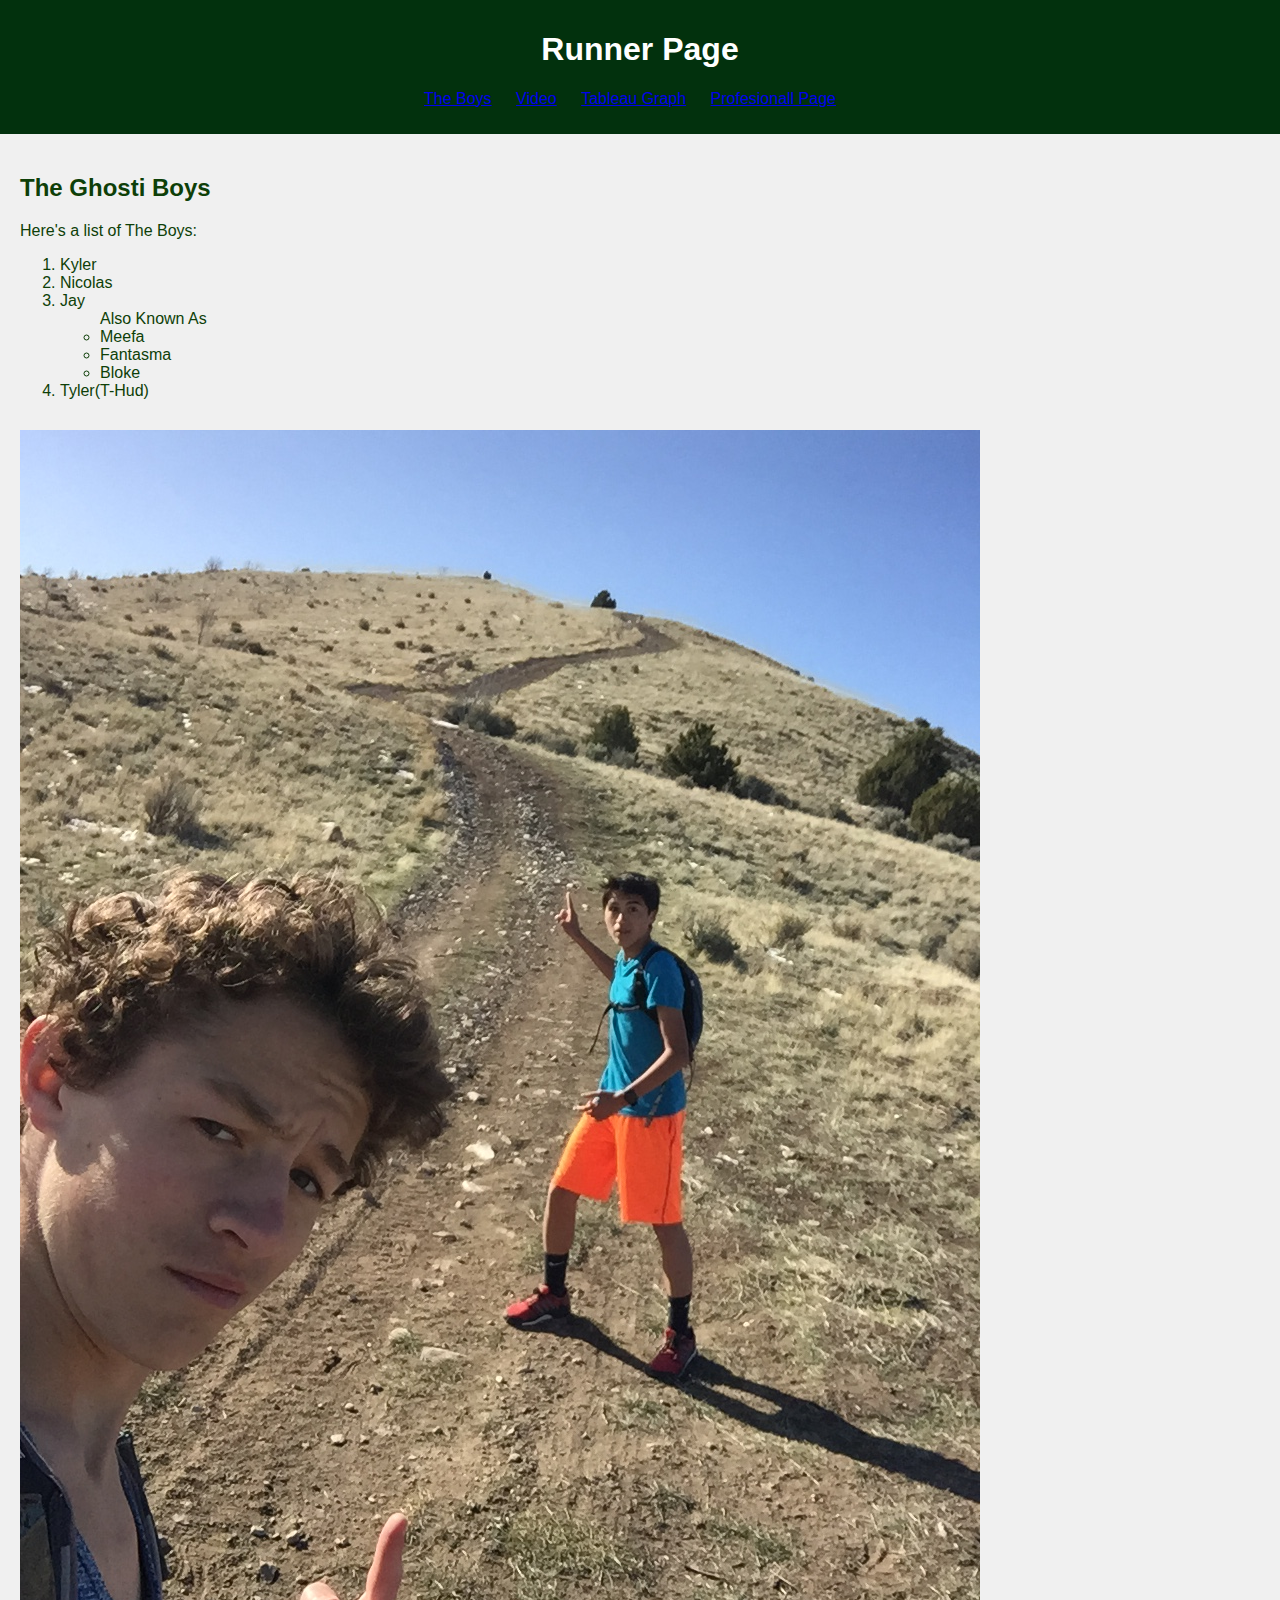
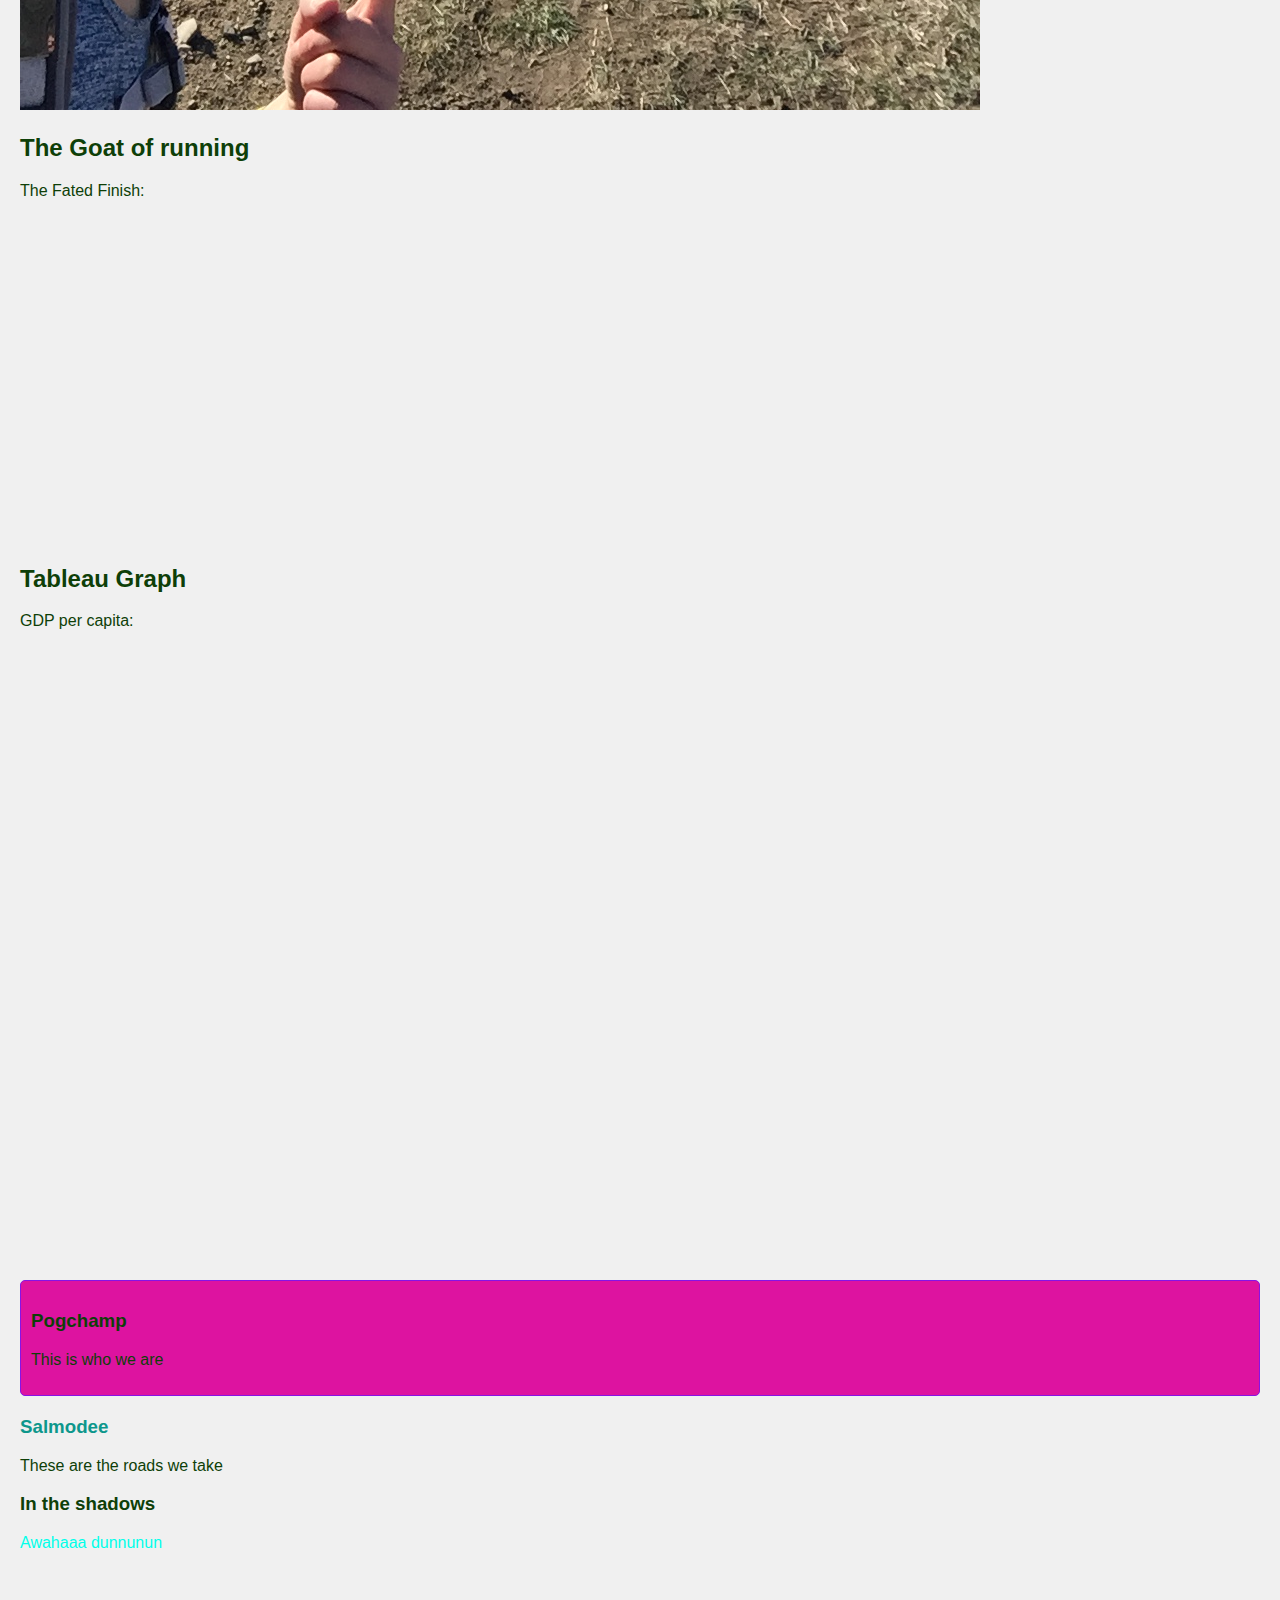
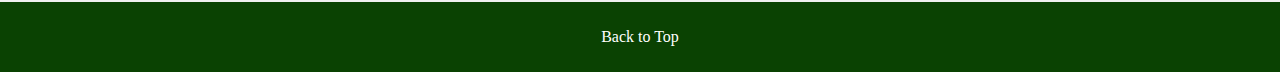
<file: html/scratch.html>
<!DOCTYPE html>
<html lang="en">
<head>
    <meta charset="UTF-8">
    <meta name="viewport" content="width=device-width, initial-scale=1.0">
    <title>Runner Page</title>
    <link rel="stylesheet" href="../styles/scratch.css">
</head>
<body>
    <header>
        <h1>Runner Page</h1>
        <nav>
            <ul>
                <li><a href="#The Boys">The Boys</a></li>
                <li><a href="#video">Video</a></li>
                <li><a href="#graph">Tableau Graph</a></li>
                <li><a href="../index.html">Profesionall Page</a></li>
            </ul>
        </nav>
    </header>
    
    <main>
    
        <section id="The Boys">
            <h2>The Ghosti Boys</h2>
            <p>Here's a list of The Boys:</p>
            <ol>
                <li>Kyler</li>
                <li>Nicolas</li>
                <li>Jay
                    <ul>Also Known As
                        <li>Meefa</li>
                        <li>Fantasma</li>
                        <li>Bloke</li>
                    </ul>
                </li>
                <li>Tyler(T-Hud)</li>
            </ol>
        </section>

        <section id="photo">
            <img src="../assets/img/IMG_4927.JPG"
        </section>

        <section id="video">
            <h2>The Goat of running</h2>
            <p>The Fated Finish:</p>
            <iframe width="560" height="315" src="https://www.youtube.com/embed/MoxFkJlVZlA?si=Z8U16T1spxpgfnM0" title="YouTube video player" frameborder="0" allow="accelerometer; autoplay; clipboard-write; encrypted-media; gyroscope; picture-in-picture; web-share" referrerpolicy="strict-origin-when-cross-origin" allowfullscreen></iframe>
        </section>
    
        <section id="graph">
            <h2>Tableau Graph</h2>
            <p>GDP per capita:</p>
            <iframe src="https://public.tableau.com/views/WorldIndicators/GDPpercapita?:showVizHome=no" width="800" height="600" frameborder="0"></iframe>
        </section>

        <div class="pogchamp" id="div1">
            <h3>Pogchamp</h3>
            <p>This is who we are</p>
        </div>
    
        <div class="Salmodee" id="div2">
            <h3>Salmodee</h3>
            <p>These are the roads we take</p>
        </div>
    
        <div class="Gangstarappa" id="div3">
            <h3>In the shadows</h3>
            <p>Awahaaa dunnunun</p>
        </div>
    
    </main>
    
    <footer>
        <p><a href="#top">Back to Top</a></p>
    </footer>
    
</body>
</html>
</file>
<file: styles/scratch.css>
body {
    font-family: Arial, sans-serif;
    background-color: #f0f0f0;
    color: #0e3f08;
    margin: 0;
    padding: 0;
}

header {
    background-color: #02310d;
    color: #fff;
    padding: 10px;
    text-align: center;
}

nav ul {
    list-style: none;
    padding: 0;
}

nav ul li {
    display: inline;
    margin-right: 20px;
}

main {
    padding: 20px;
}

section {
    margin-bottom: 30px;
}

footer {
    font-family: Georgia, 'Times New Roman', Times, serif, sans-serif;
    background-color: #0a4202;
    color: #fff;
    padding: 10px;
    text-align: center;
}

footer a {
    color: #fff;
    text-decoration: none;
}

footer a:hover {
    text-decoration: underline;
}
.pogchamp {
    font-family: 'Lucida Sans', 'Lucida Sans Regular', 'Lucida Grande', 'Lucida Sans Unicode', Geneva, Verdana, sans-serif, sans-serif;
    background-color: #dd13a0;
    border: 1px solid #8614e4;
    border-radius: 5px;
    padding: 10px;
    margin-bottom: 20px;
}

.Salmodee h3 {
    color: #0d978c;
}

.Gangstarappa p {
    color: #00ffea;
}
</file>
